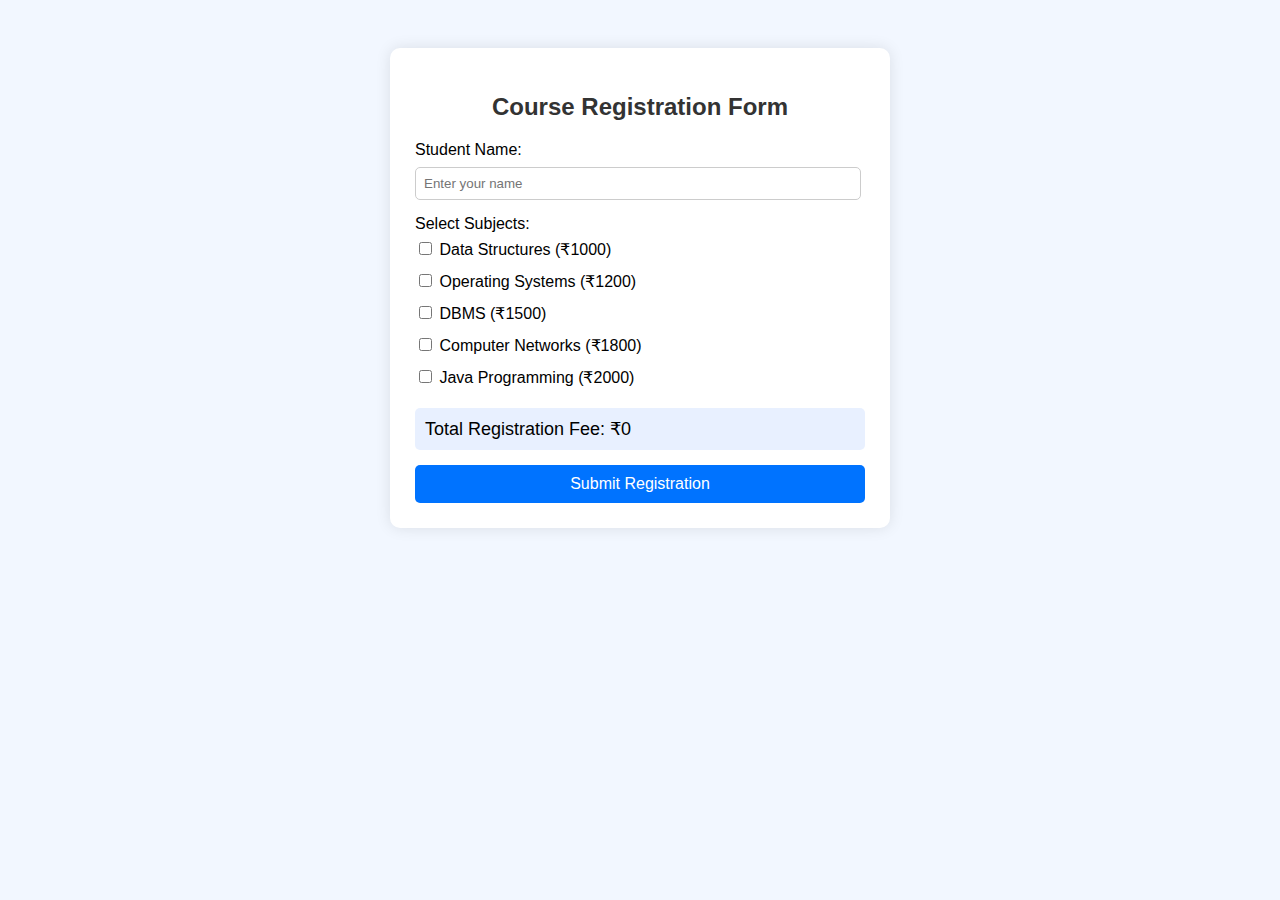
<file: static_webpages/Course_registration/index.html>
<!DOCTYPE html>
<html>
<head>
    <title>Course Registration Form</title>
    <link rel="stylesheet" href="style.css">
</head>
<body>

<div class="container">
    <h2>Course Registration Form</h2>

    <form id="regForm">

        <label>Student Name:</label>
        <input type="text" id="name" placeholder="Enter your name" required>

        <label>Select Subjects:</label>

        <div class="subject-list">

            <label>
                <input type="checkbox" class="subject" value="1000">
                Data Structures (₹1000)
            </label>

            <label>
                <input type="checkbox" class="subject" value="1200">
                Operating Systems (₹1200)
            </label>

            <label>
                <input type="checkbox" class="subject" value="1500">
                DBMS (₹1500)
            </label>

            <label>
                <input type="checkbox" class="subject" value="1800">
                Computer Networks (₹1800)
            </label>

            <label>
                <input type="checkbox" class="subject" value="2000">
                Java Programming (₹2000)
            </label>

        </div>

        <div class="total-box">
            Total Registration Fee:  
            <span id="total">₹0</span>
        </div>

        <button type="submit">Submit Registration</button>
    </form>

    <!-- RESULT DISPLAY BOX -->
    <div id="resultBox" class="result-box"></div>

</div>

<script src="script.js"></script>

</body>
</html>
</file>
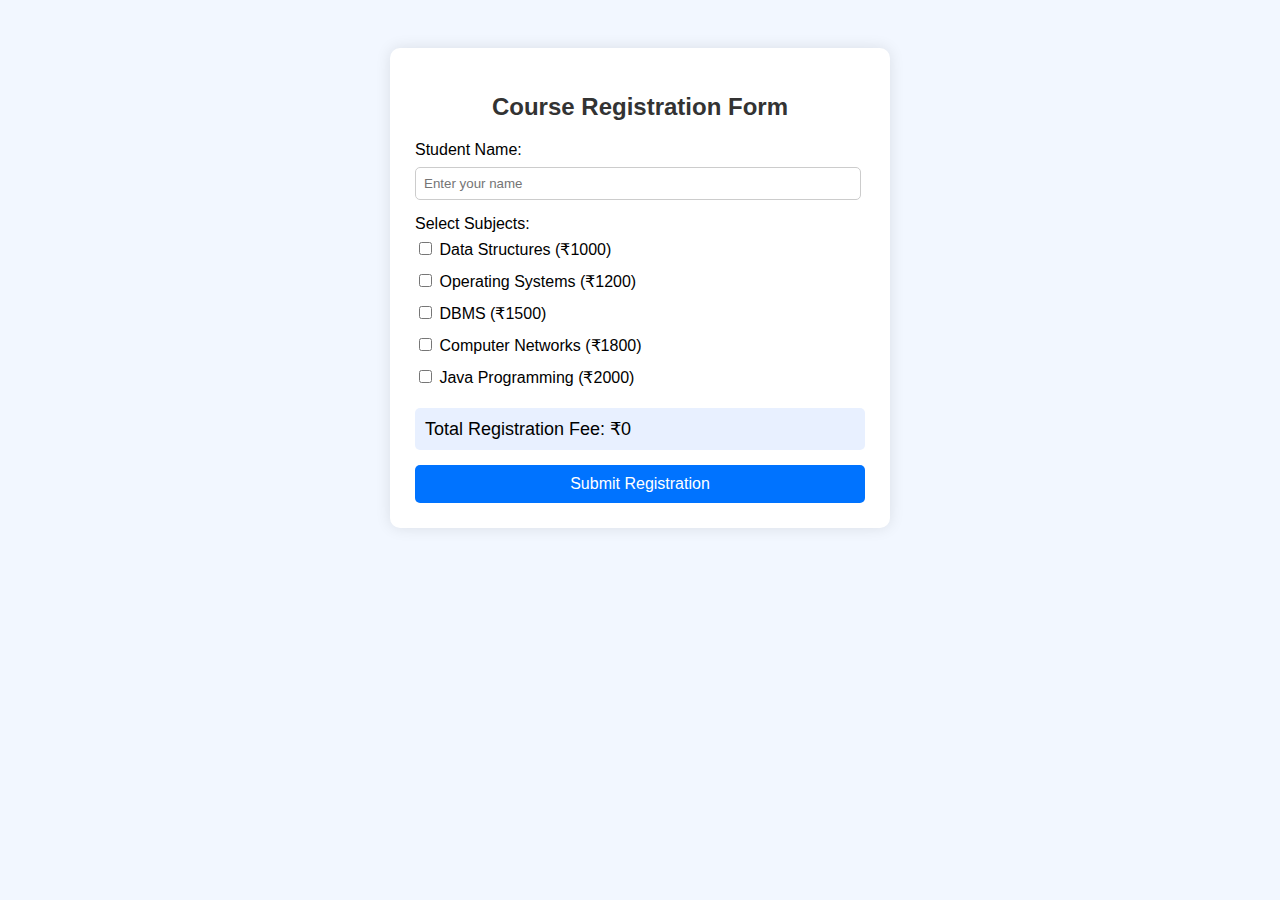
<file: Course_Registration/course_registration.html>
<!DOCTYPE html>
<html>
<head>
    <title>Course Registration Form</title>
    <link rel="stylesheet" href="css/style.css">
</head>
<body>

<div class="container">
    <h2>Course Registration Form</h2>

    <form id="regForm">

        <label>Student Name:</label>
        <input type="text" id="name" placeholder="Enter your name" required>

        <label>Select Subjects:</label>

        <div class="subject-list">

            <label>
                <input type="checkbox" class="subject" value="1000">
                Data Structures (₹1000)
            </label>

            <label>
                <input type="checkbox" class="subject" value="1200">
                Operating Systems (₹1200)
            </label>

            <label>
                <input type="checkbox" class="subject" value="1500">
                DBMS (₹1500)
            </label>

            <label>
                <input type="checkbox" class="subject" value="1800">
                Computer Networks (₹1800)
            </label>

            <label>
                <input type="checkbox" class="subject" value="2000">
                Java Programming (₹2000)
            </label>

        </div>

        <div class="total-box">
            Total Registration Fee:  
            <span id="total">₹0</span>
        </div>

        <button type="submit">Submit Registration</button>
    </form>
</div>

<script src="js/script.js"></script>

</body>
</html>
</file>
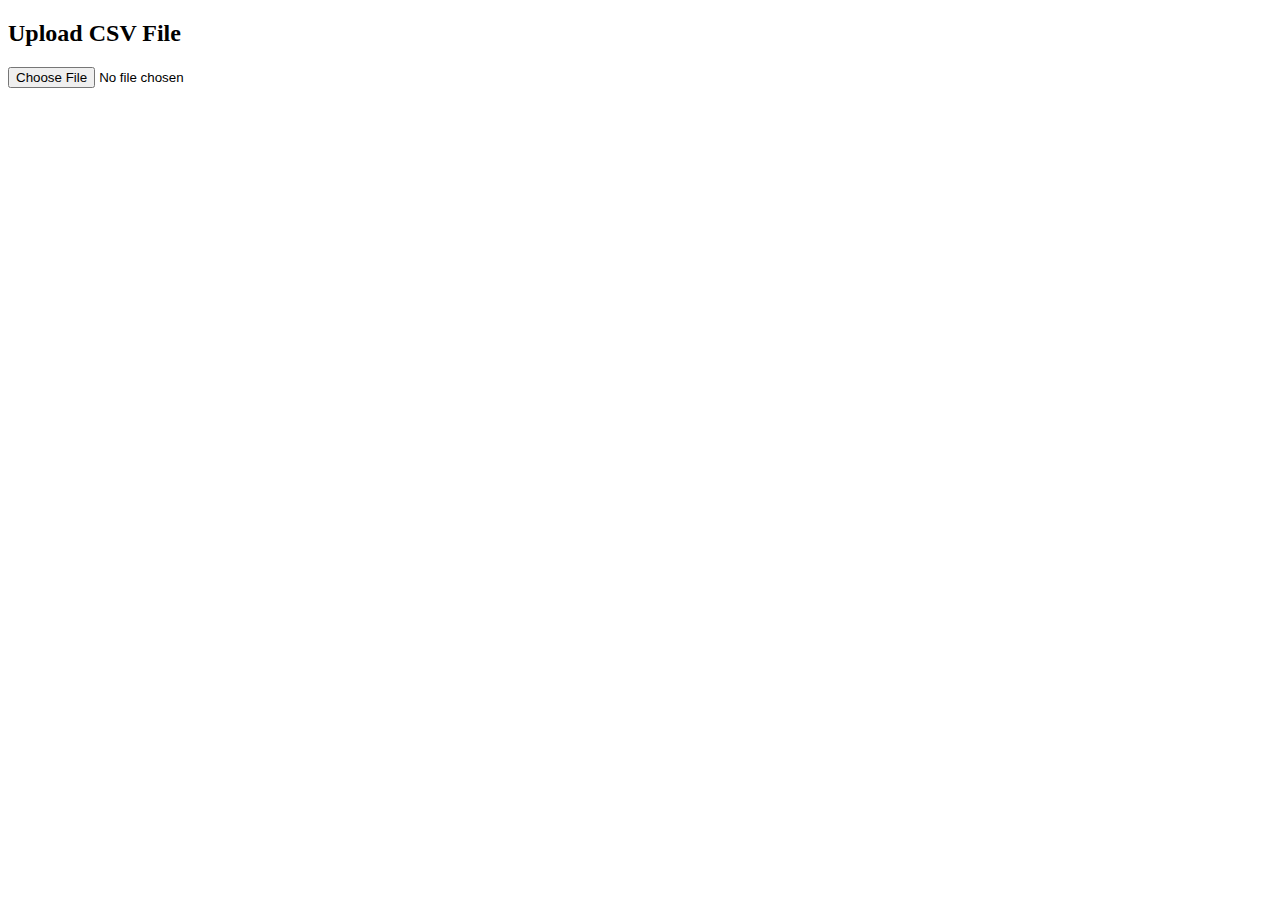
<file: PAT_TT/pat_timetable.html>
<!DOCTYPE html>
<html>
<head>
    <title>Read CSV and Display Table</title>
    <style>
        table {
            width: 80%;
            border-collapse: collapse;
            margin-top: 20px;
        }
        table, th, td {
            border: 1px solid black;
        }
        th, td {
            padding: 10px;
            text-align: left;
        }
    </style>
</head>
<body>

<h2>Upload CSV File</h2>

<input type="file" id="csvFile" accept=".csv">

<table id="outputTable"></table>

<script>
    document.getElementById("csvFile").addEventListener("change", function () {
        const file = this.files[0];
        const reader = new FileReader();

        reader.onload = function (e) {
            const text = e.target.result;
            displayCSV(text);
        };

        reader.readAsText(file);
    });

    function displayCSV(csvText) {
        const rows = csvText.trim().split("\n").map(row => row.split(","));

        let tableHTML = "<tr>";
        rows[0].forEach(header => tableHTML += `<th>${header}</th>`);
        tableHTML += "</tr>";

        for (let i = 1; i < rows.length; i++) {
            tableHTML += "<tr>";
            rows[i].forEach(col => tableHTML += `<td>${col}</td>`);
            tableHTML += "</tr>";
        }

        document.getElementById("outputTable").innerHTML = tableHTML;
    }
</script>

</body>
</html>
</file>
<file: static_webpages/Course_registration/style.css>
body {
    font-family: Arial, sans-serif;
    background: #f2f7ff;
    padding: 40px;
}

.container {
    max-width: 450px;
    margin: auto;
    background: white;
    padding: 25px;
    border-radius: 10px;
    box-shadow: 0 0 15px rgba(0,0,0,0.1);
}

h2 {
    text-align: center;
    margin-bottom: 20px;
    color: #333;
}

input[type="text"] {
    width: 95%;
    padding: 8px;
    margin: 8px 0 15px 0;
    border: 1px solid #ccc;
    border-radius: 5px;
}

.subject-list label {
    display: block;
    padding: 6px 0;
    cursor: pointer;
}

.total-box {
    background: #e8f0ff;
    padding: 10px;
    font-size: 18px;
    margin: 15px 0;
    border-radius: 5px;
}

button {
    width: 100%;
    padding: 10px;
    font-size: 16px;
    background: #0073ff;
    border: none;
    color: white;
    border-radius: 5px;
    cursor: pointer;
}

button:hover {
    background: #005fcc;
}


.result-box {
    margin-top: 20px;
    padding: 15px;
    background: #ffffff;
    border-left: 5px solid #f8f8f8;
    border-radius: 5px;
    display: none;
    font-size: 16px;
}
</file>
<file: Course_Registration/css/style.css>
body {
    font-family: Arial, sans-serif;
    background: #f2f7ff;
    padding: 40px;
}

.container {
    max-width: 450px;
    margin: auto;
    background: white;
    padding: 25px;
    border-radius: 10px;
    box-shadow: 0 0 15px rgba(0,0,0,0.1);
}

h2 {
    text-align: center;
    margin-bottom: 20px;
    color: #333;
}

input[type="text"] {
    width: 95%;
    padding: 8px;
    margin: 8px 0 15px 0;
    border: 1px solid #ccc;
    border-radius: 5px;
}

.subject-list label {
    display: block;
    padding: 6px 0;
    cursor: pointer;
}

.total-box {
    background: #e8f0ff;
    padding: 10px;
    font-size: 18px;
    margin: 15px 0;
    border-radius: 5px;
}

button {
    width: 100%;
    padding: 10px;
    font-size: 16px;
    background: #0073ff;
    border: none;
    color: white;
    border-radius: 5px;
    cursor: pointer;
}

button:hover {
    background: #005fcc;
}
</file>
